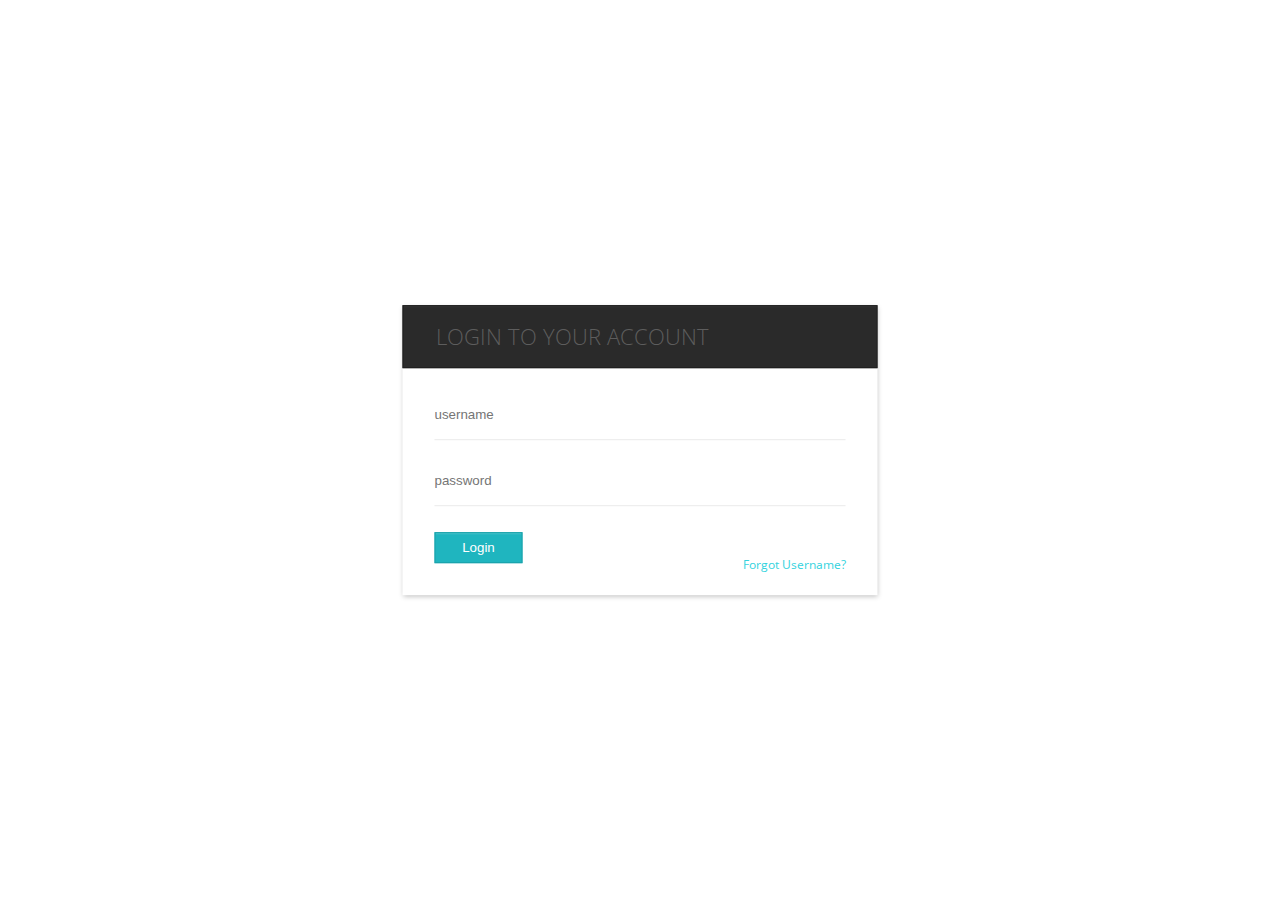
<file: index.html>
<!DOCTYPE html>
<html lang="en">
<head>
    <meta charset="UTF-8">
    <meta http-equiv="X-UA-Compatible" content="IE=edge">
    <meta name="viewport" content="width=device-width, initial-scale=1.0">
    <title>Sign-in</title>
    <link rel="stylesheet" href="style.css">
</head>
<body>
    
    <div class="log-form">
        <h2>Login to your account</h2>
        <form action="" method="GET">
          <input type="text" id="username" name="username" placeholder="username" />
          <input type="password" name="password" placeholder="password" />
          <button type="submit" id="login-submit" class="btn">Login</button>
          <a class="forgot" href="#">Forgot Username?</a>
        </form>
    </div>


    <script src="./script.js"></script>
</body>
</html>
</file>
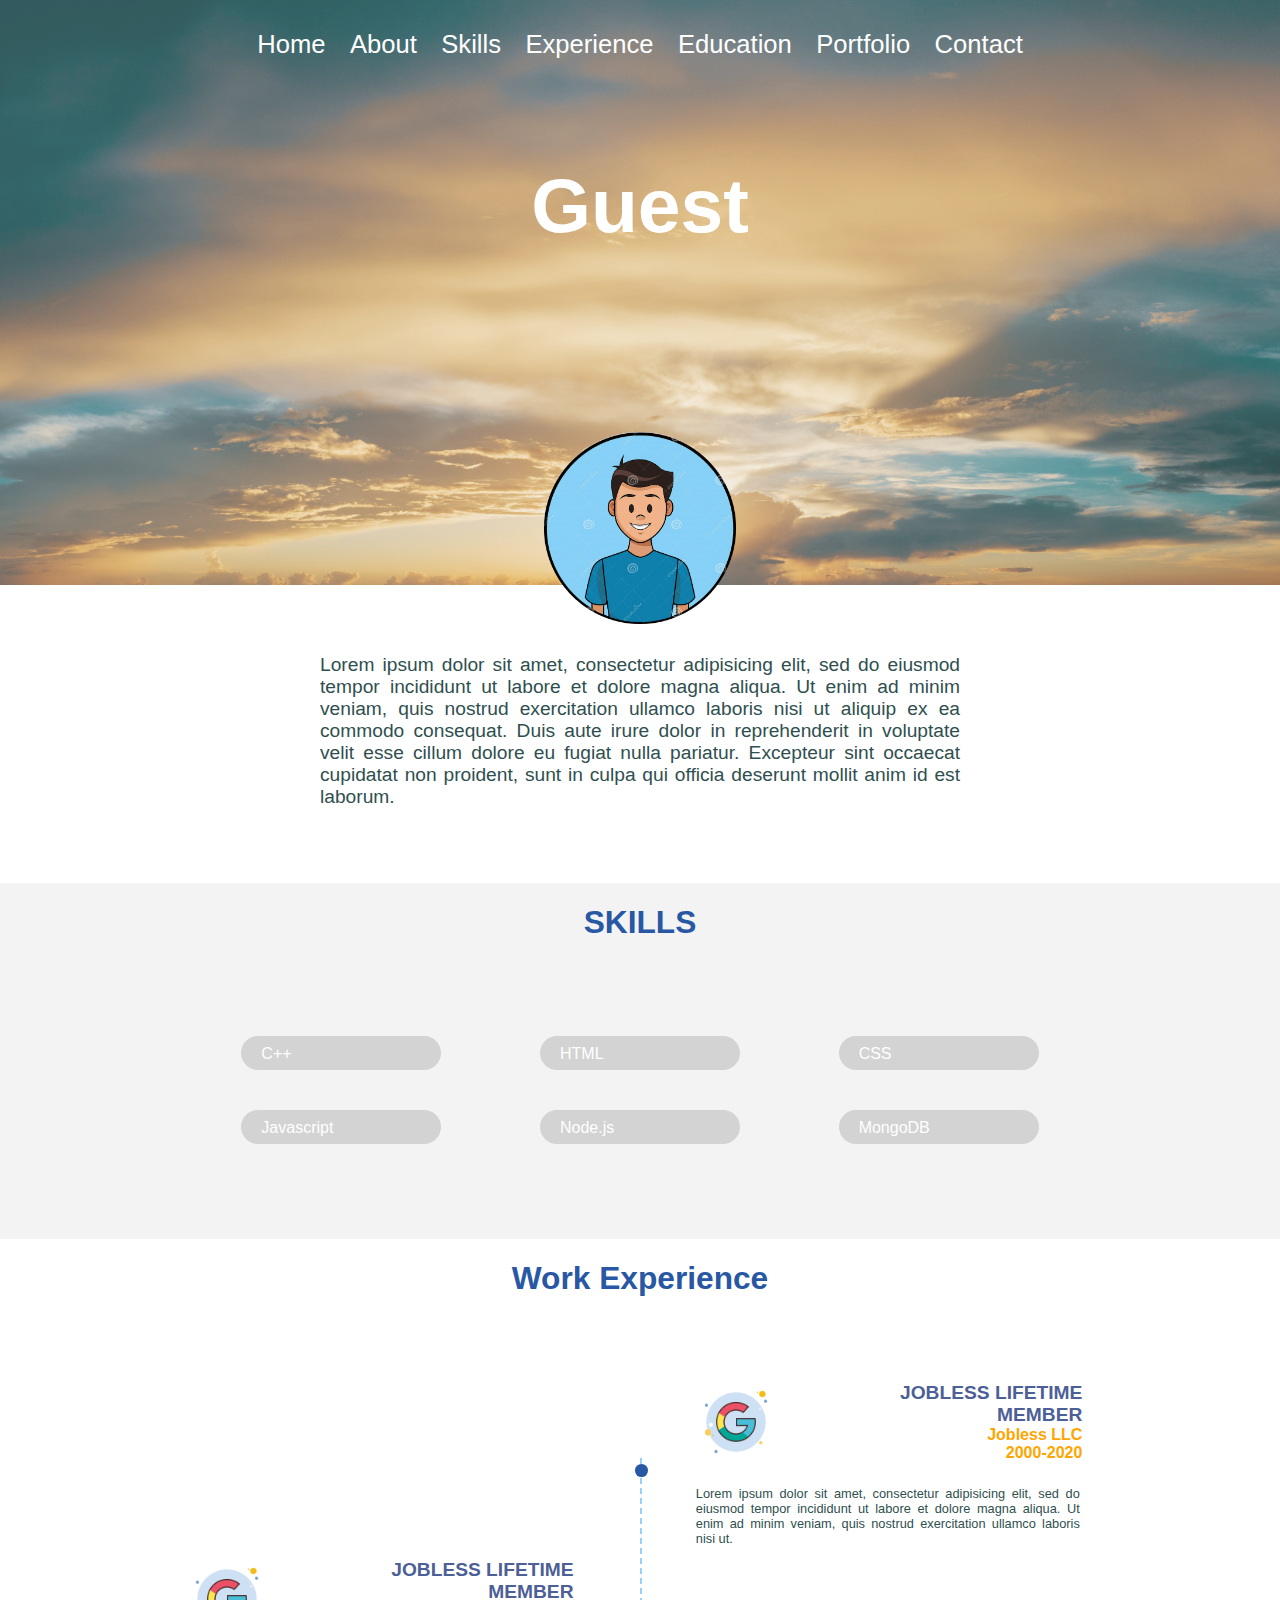
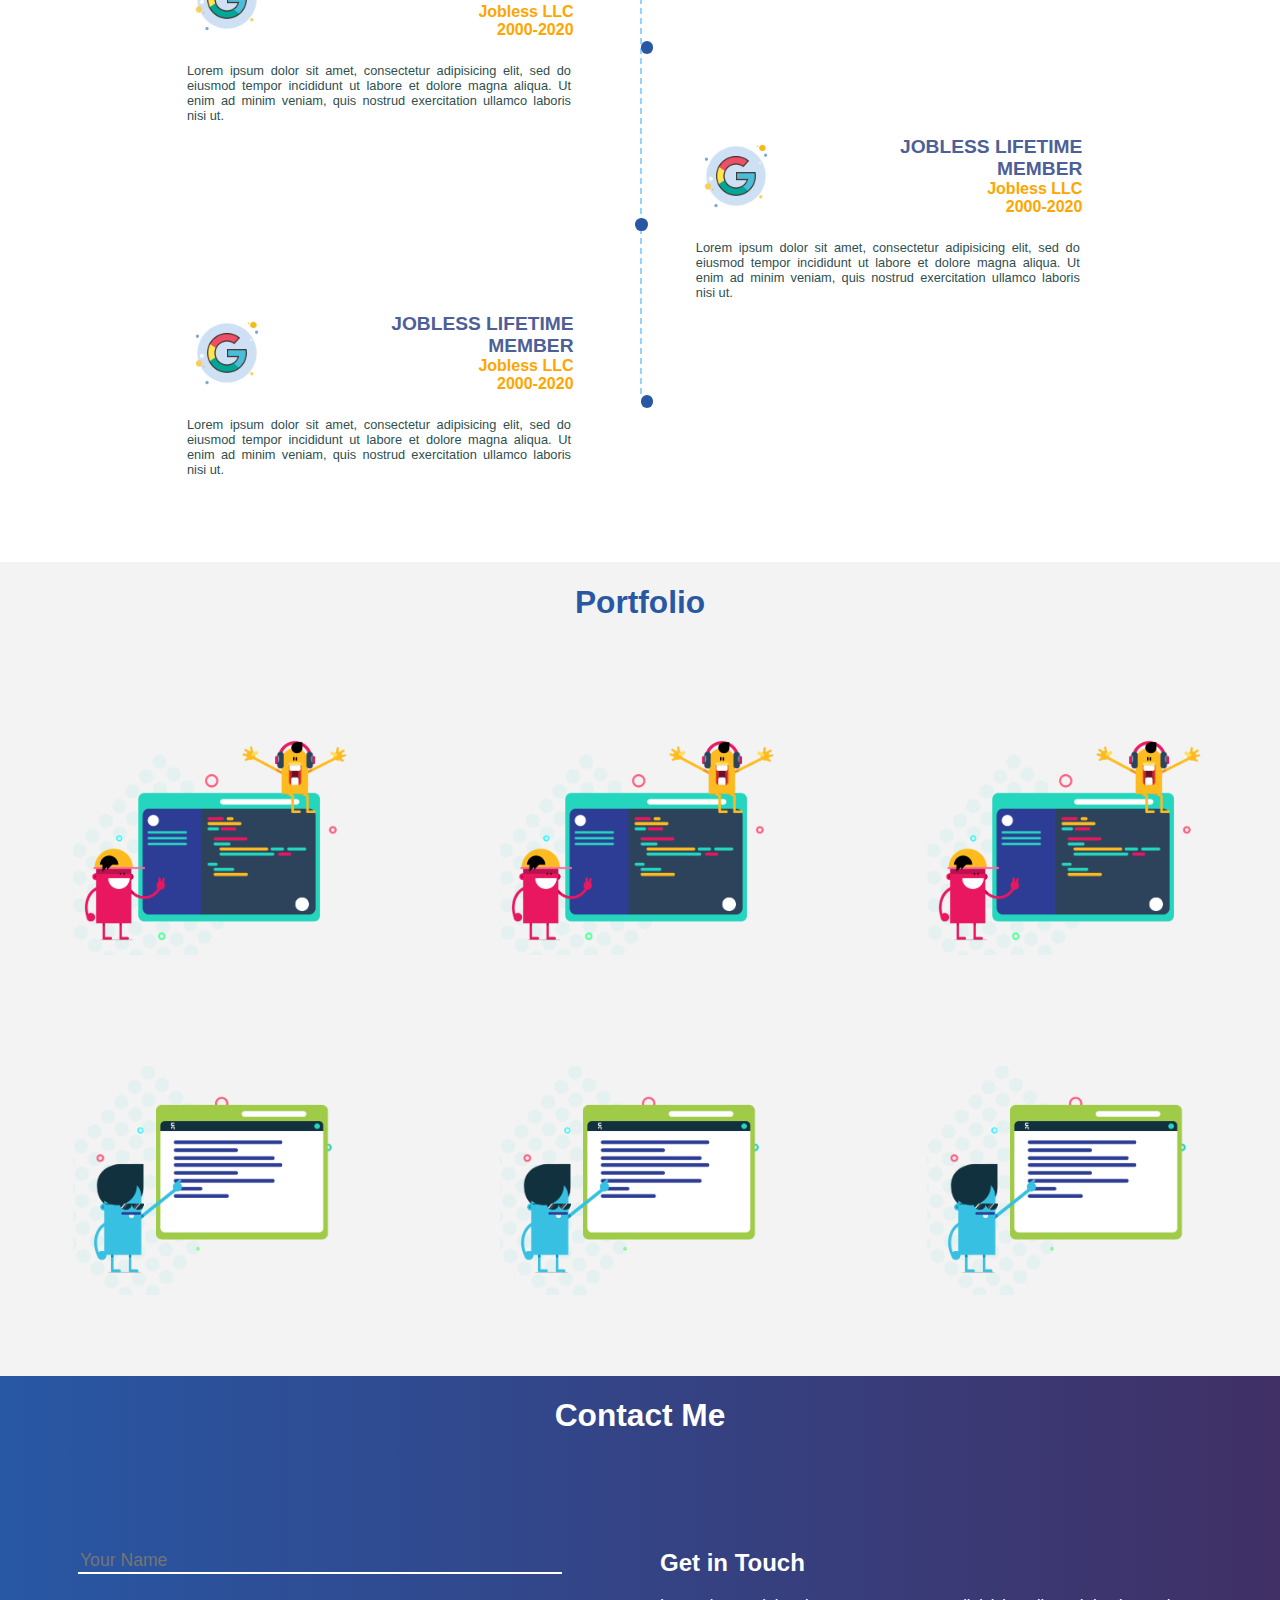
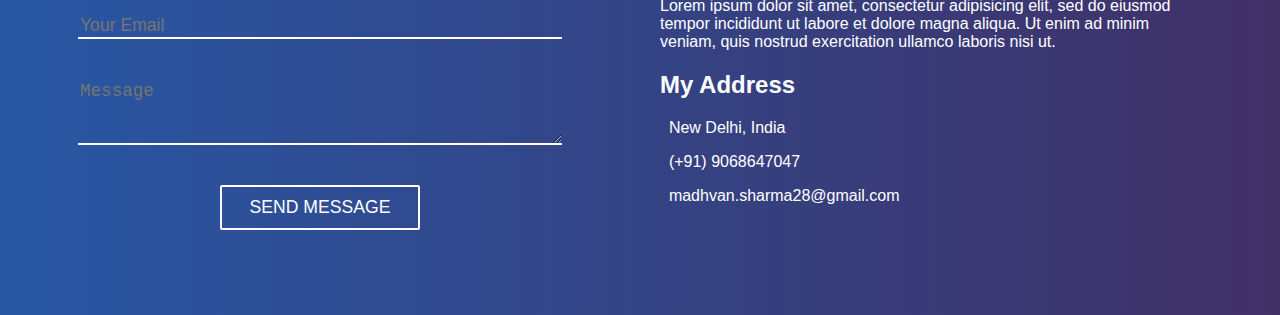
<file: homepage.html>
<!DOCTYPE html>
<html>

<head>
	<title>Madhvan Sharma</title>
	<link rel="stylesheet" type="text/css" href="./homepage_style.css">
	<link rel="shortcut icon" type="image/x-icon" href="images/favicon.png">

	<link rel="stylesheet" href="https://use.fontawesome.com/releases/v5.15.1/css/all.css" integrity="sha384-vp86vTRFVJgpjF9jiIGPEEqYqlDwgyBgEF109VFjmqGmIY/Y4HV4d3Gp2irVfcrp" crossorigin="anonymous">

	<meta name="viewport" content="width=device-width,initial-scale=1">
</head>

<body>

	<header id="body-header">
		<nav id="navigate">
			<ul class="horizontal-list text-center nav-menu">
				<li><a href="#">Home</a></li>
				<li><a href="#about">About</a></li>
				<li><a href="#skills">Skills</a></li>
				<li><a href="#experience">Experience</a></li>
				<li><a href="#education">Education</a></li>
				<li><a href="#portfolio">Portfolio</a></li>
				<li> <a href="#contact">Contact</a></li>
			</ul>
		</nav>

		<h1 class="text-center" id="user-name">Guest</h1>

		<nav class="social-links">
			<ul class="horizontal-list text-center">
				<li>
					<a href="https://www.linkedin.com/in/madhvan-sharma-948b81109/" target="_blank">
						<i class="fab fa-linkedin-in"></i>
					</a>
				</li>
				<li>
					<a href="">
						<i class="fab fa-stack-overflow"></i>
					</a>
				</li>
				<li>
					<a href="">
						<i class="fab fa-google"></i>
					</a>
				</li>
				<li>
					<a href="">
						<i class="fab fa-facebook-f"></i>
					</a>
				</li>
				<li>
					<a href="">
						<i class="fab fa-quora"></i>
					</a>
				</li>
			</ul>
		</nav>


	</header>

	<main>
		<section id="about">
			<div id="my-image">
				<img src="images/Profile.png" alt="Profile Picture">
			</div>
			<p>
				Lorem ipsum dolor sit amet, consectetur adipisicing elit, sed do eiusmod
				tempor incididunt ut labore et dolore magna aliqua. Ut enim ad minim veniam,
				quis nostrud exercitation ullamco laboris nisi ut aliquip ex ea commodo
				consequat. Duis aute irure dolor in reprehenderit in voluptate velit esse
				cillum dolore eu fugiat nulla pariatur. Excepteur sint occaecat cupidatat non
				proident, sunt in culpa qui officia deserunt mollit anim id est laborum.
			</p>
		</section>

		<section id="skills">
			<h1 class="section-heading">
				<span><i class="fas fa-chalkboard-teacher"></i></span>
				<span>SKILLS</span>
			</h1>

			<div id="skills-display">

				<!-- C++ -->
				<div class="skills-progress">
					<div class="skill-progressbar" data-skill-level="93" data-visited="false" id="cplusplus"><span class="skill-name">C++</span></div>
				</div>
				<!-- HTML -->
				<div class="skills-progress">
					<div class="skill-progressbar" data-skill-level="92" data-visited="false" id="html"><span class="skill-name">HTML</span></div>
				</div>
				<!-- CSS -->
				<div class="skills-progress">
					<div class="skill-progressbar" data-skill-level="85" data-visited="false" id="css"><span class="skill-name">CSS</span></div>
				</div>
				<!-- JAVASCRIPT -->
				<div class="skills-progress">
					<div class="skill-progressbar" data-skill-level="60" data-visited="false" id="javascript"><span class="skill-name">Javascript</span></div>
				</div>
				<!-- Node.js -->
				<div class="skills-progress">
					<div class="skill-progressbar" data-skill-level="40" data-visited="false" id="Nodejs"><span class="skill-name">Node.js</span></div>
				</div>
				<!-- MongoDB -->
				<div class="skills-progress">
					<div class="skill-progressbar" data-skill-level="70" data-visited="false" id="mongoDB"><span class="skill-name">MongoDB</span></div>
				</div>

			</div>

		</section>
		<section id="experience">

			<h1 class="section-heading">
				<span><i class="fas fa-briefcase"></i></span>
				<span>Work Experience</span>
			</h1>

			<div class="timeline">

				<div class="timeline-divider">

					<div class="divider-icon">
						<i class="fas fa-plane"></i>
					</div>

				</div>

				<div class="timeline-box">

					<div class="timeline-box-heading">
						<span style="color:#4d5f97; font-size:1.2rem;">JOBLESS LIFETIME MEMBER</span>
						<span>Jobless LLC</span>
						<span>2000-2020</span>
					</div>
					<div class="timeline-box-content">
						Lorem ipsum dolor sit amet, consectetur adipisicing elit, sed do eiusmod
						tempor incididunt ut labore et dolore magna aliqua. Ut enim ad minim veniam,
						quis nostrud exercitation ullamco laboris nisi ut.
					</div>

				</div>
				<div class="timeline-box">

					<div class="timeline-box-heading">
						<span style="color:#4d5f97; font-size:1.2rem;">JOBLESS LIFETIME MEMBER</span>
						<span>Jobless LLC</span>
						<span>2000-2020</span>
					</div>
					<div class="timeline-box-content">
						Lorem ipsum dolor sit amet, consectetur adipisicing elit, sed do eiusmod
						tempor incididunt ut labore et dolore magna aliqua. Ut enim ad minim veniam,
						quis nostrud exercitation ullamco laboris nisi ut.
					</div>

				</div>
				<div class="timeline-box">

					<div class="timeline-box-heading">
						<span style="color:#4d5f97; font-size:1.2rem;">JOBLESS LIFETIME MEMBER</span>
						<span>Jobless LLC</span>
						<span>2000-2020</span>
					</div>
					<div class="timeline-box-content">
						Lorem ipsum dolor sit amet, consectetur adipisicing elit, sed do eiusmod
						tempor incididunt ut labore et dolore magna aliqua. Ut enim ad minim veniam,
						quis nostrud exercitation ullamco laboris nisi ut.
					</div>

				</div>
				<div class="timeline-box">

					<div class="timeline-box-heading">
						<span style="color:#4d5f97; font-size:1.2rem;">JOBLESS LIFETIME MEMBER</span>
						<span>Jobless LLC</span>
						<span>2000-2020</span>
					</div>
					<div class="timeline-box-content">
						Lorem ipsum dolor sit amet, consectetur adipisicing elit, sed do eiusmod
						tempor incididunt ut labore et dolore magna aliqua. Ut enim ad minim veniam,
						quis nostrud exercitation ullamco laboris nisi ut.
					</div>

				</div>
			</div>

		</section>
		<!-- <section id="education"></section> -->
		<section id="portfolio">

			<h1 class="section-heading">
				<span><i class="fas fa-tasks"></i></span>
				<span>Portfolio</span>
			</h1>

			<div id="portfolio-container">
				<div class="image1 portfolio-images"><span class="portfolio-text">Hi There!</span></div>
				<div class="image1 portfolio-images"><span class="portfolio-text">Hi There!</span></div>
				<div class="image1 portfolio-images"><span class="portfolio-text">Hi There!</span></div>

				<div class="image2 portfolio-images"><span class="portfolio-text">Hi There!</span></div>
				<div class="image2 portfolio-images"><span class="portfolio-text">Hi There!</span></div>
				<div class="image2 portfolio-images"><span class="portfolio-text">Hi There!</span></div>
			</div>

		</section>
		<section id="contact">

			<h1 class="section-heading" style="color:white">
				<span><i class="far fa-id-card"></i></span>
				<span>Contact Me</span>
			</h1>

			<div id="contact-container">
				<div id="send-mail">

					<form action="" method="post">
						<input type="text" name="name" placeholder="Your Name">
						<input type="email" name="email" placeholder="Your Email" required>
						<textarea placeholder="Message" rows="3"></textarea>
						<input id="submit-button" type="submit" name="send" value="Send Message">
						<!-- <button type = "submit" id = "submit-buttom"> Send Message</button> -->
					</form>

				</div>

				<div id="my-info">

					<h2>Get in Touch</h3>
						<p>Lorem ipsum dolor sit amet, consectetur adipisicing elit, sed do eiusmod
							tempor incididunt ut labore et dolore magna aliqua. Ut enim ad minim veniam,
							quis nostrud exercitation ullamco laboris nisi ut.</p>
						<h2>My Address</h3>
							<p><span><i class="fas fa-map-marker-alt"></i></span><span>&nbsp New Delhi, India</span></p>
							<p><span><i class="fas fa-mobile"></i></span><span>&nbsp (+91) 9068647047</span></p>
							<p><span><i class="far fa-envelope"></i></span><span>&nbsp madhvan.sharma28@gmail.com</span>
							</p>

				</div>
			</div>

			<nav class="social-links">
				<ul class="horizontal-list text-center">
					<li>
						<a href="#" target="_blank">
							<i class="fab fa-linkedin-in"></i>
						</a>
					</li>
					<li>
						<a href="#">
							<i class="fab fa-stack-overflow"></i>
						</a>
					</li>
					<li>
						<a href="#">
							<i class="fab fa-google"></i>
						</a>
					</li>
					<li>
						<a href="#">
							<i class="fab fa-facebook-f"></i>
						</a>
					</li>
					<li>
						<a href="#">
							<i class="fab fa-quora"></i>
						</a>
					</li>
				</ul>
			</nav>

		</section>
	</main>

	<script type="text/javascript" src="./homepage_script.js"></script>
</body>

</html>
</file>
<file: style.css>
@import url(https://fonts.googleapis.com/css?family=Open+Sans+Condensed:300,700|Open+Sans:400,300,600);

*{
    box-sizing: border-box;
}
 body {
    font-family: 'open sans', helvetica, arial, sans;
    background-size: cover;
}
 .log-form {
    width: 40%;
    min-width: 320px;
    max-width: 475px;
    background: #fff;
    position: absolute;
    top: 50%;
    left: 50%;
    transform: translate(-50%,-50%);
    box-shadow: 0px 2px 5px rgba(0,0,0,0.25);
}

.log-form form {
    display: block;
    width: 100%;
    padding: 2em;
}
 .log-form h2 {
    width: 100%;
    color: #5d5d5d;
    font-family: 'open sans condensed';
    font-size: 1.35em;
    display: block;
    background: #2a2a2a;
    text-transform: uppercase;
    padding: .75em 1em .75em 1.5em;
    box-shadow: inset 0px 1px 1px rgba(255,255,255,0.05);
    border: 1px solid #1d1d1d;
    margin: 0;
    font-weight: 200;
}
 .log-form input {
    display: block;
    margin: auto auto;
    width: 100%;
    margin-bottom: 2em;
    padding: .5em 0;
    border: none;
    border-bottom: 1px solid #eaeaea;
    padding-bottom: 1.25em;
    color: #757575;
}
 .log-form input:focus {
    outline: none;
}
 .log-form .btn {
    display: inline-block;
    background: #1fb5bf;
    border: 1px solid #1ba0a9;
    padding: .5em 2em;
    color: white;
    margin-right: .5em;
    box-shadow: inset 0px 1px 0px rgba(255,255,255,0.2);
}
 .log-form .btn:hover {
    cursor:pointer;
    background: #23cad5;
}
 .log-form .btn:active {
    /* cursor:pointer; */
    background: #1fb5bf;
    box-shadow: inset 0px 1px 1px rgba(0,0,0,0.1);
}
 .log-form .btn:focus {
    outline: none;
}
 .log-form .forgot {
    color: #33d3de;
    line-height: .5em;
    position: relative;
    top: 2.5em;
    text-decoration: none;
    font-size: .75em;
    margin: 0;
    padding: 0;
    float: right;
}
 .log-form .forgot:hover {
	 color: #1ba0a9;
}
 
/* media queries */
@media (max-width: 40em) {
    .log-form {
        width: 95%;
        position: relative;
        margin: 2.5% auto 0 auto;
        left: 0%;
        transform: translate(0%,0%);
	}
}
</file>
<file: homepage_style.css>
body{
	margin:0px;
	color:darkslategrey;
	font-family: sans-serif;
}

section{
	display:flex;
	flex-direction:column;
	align-items: center;
}

section:nth-child(even){
	background-color:#d0d0d040;
}


/*SECTION HEADING*/
.section-heading{
	text-align:center;
	font-size:1.98rem;
	color:#2857a4;
	font-family:sans-serif,serif;
	margin-bottom: 75px;
}

/*HEADER*/

#body-header{
	height:65vh;
	background-image: url("images/header.jpg");
	background-size:cover;
	background-position: center;
	background-attachment: fixed;
	opacity:0.8;
	color:white;
	overflow-wrap:break-word;
}

.horizontal-list{
	list-style:none;
	padding:0px;
	margin-top:0px;
}

.horizontal-list li{
	display:inline-block;
	font-size:2vw;
	padding:10px;
	padding-top:30px;
}

.horizontal-list a{
	color:white;
	text-decoration:unset;
	transition:color 0.8s;
}

.horizontal-list a:hover{
	color:black;
}

#body-header h1{
	font-size:6vw;
	position:relative;
	top:7%;
}

.text-center{
	text-align:center;
}

.social-links li{
	padding:0px 15px;
	font-size:1.8vw;
}

/*.social-links ul{
	position:relative;
	top:10%;
}*/

/*ABOUT*/

#about{
	height: auto;
	width:100%;
	position:relative;
	margin-bottom:75px;
}

#my-image{
	height:12rem;
	width:12rem;
	margin:auto;
	margin-top: -17vh;
}

#my-image img{
	height:100%;
	width:100%;
}

#about p{
	width:50%;
	margin:auto;
	text-align:justify;
	padding-top:30px;
	font-size:1.2rem;
}

/*SKILLS*/
#skills-display{
	width:70%;
	display:flex;
	flex-direction:row;
	flex-wrap:wrap;
	justify-content:space-around;
	margin-bottom:75px;
}

.skills-progress{
	background-color:lightgrey;
	width:200px;
	height:34px;
	border-radius:17px;
	color:white;
	margin:20px;
	/*border:2px solid grey;*/
	/*box-shadow: 0px 0px 2px 3px #C8C8C8;*/
}

/*Percentage Classes*/
.skill-progressbar{
	height: inherit;
	width:0%;
	border-radius:17px 0px 0px 17px; 
}

#cplusplus{
	/* width:95%; */
	background-color: #2857a4;
}

#html{
	/* width:92%; */
	background-color: #ec4d1c;
}

#css{
	/* width:85%; */
	background-color: #93738c;
}

#javascript{
	/* width:60%; */
	background-color: #0b8176;
}

#Nodejs{
	/* width:40%; */
	background-color: orange;
}

#mongoDB{
	/* width:70%; */
	background-color: #e91e63;
}

.skill-name{
	display:inline-block;
	margin-left:20px;
	margin-top:9px;
	font-weight:500;
	font-size:1rem;
}

/*PORTFOLIO*/
#portfolio-container{
	display:flex;
	flex-wrap: wrap;
	justify-content:space-around;
}

#portfolio-container > div{
	width:280px;
	height:280px;
	border-radius: 20px;
	margin:30px;
}

.portfolio-images{
	background-size: contain;
	background-repeat: no-repeat;
}

.image1{
	background-image: url("images/portfolio-1.png");
}

.image2{
	background-image: url("images/portfolio-2.png");
}

.portfolio-images:hover{
	background-color: lightgrey;
}

.portfolio-text{
	font-size:1.9rem;
	text-align: center;
	font-weight:700;
	color:rgba(255,255,255,0);
	display:block;
	padding-top:135px;
	transition: color 1s;
}

.portfolio-text:hover{
	color:rgba(255,255,255,1);
	/*color:black;*/
	/*opacity:1;*/
}


/*CONTACT*/
#contact{
	background-image:linear-gradient(to right,#2857a4,#403066);
	color:white;
}

#contact-container{
	display:flex;
	flex-wrap:wrap;
	/*justify-content:space-around;*/
	margin-bottom:40px;
}

#send-mail{
	width:50%;
}

#send-mail *{
	border:none;
}

#send-mail > form > *{
	display:block;
	background-color: transparent;
	margin:auto;
	margin-top:40px;
	width:75%;
	border-bottom:2px solid white;
	font-size:1.1rem;
	outline: none;
	color:white;
}


#submit-button{
	border:2px white solid;
	font-size:1.4rem;
	padding:10px 0px;
	border-radius:2px;
	color:white;
	text-transform: uppercase;
	font-weight:400;
	max-width:200px;
}

#submit-button:hover{
	background-color:white;
	color:#2857a4;
    cursor:pointer;
}

#my-info{
	width:40%;
	padding:20px;
	font-size:1rem;
}

/*Work EXP*/
.timeline{
	width:75%;
	position:relative;
	/*border:2px black solid;*/
	margin-bottom:75px;
}

.timeline-box{
	position:relative;
	width:40%;
	/* left:5%; */
	min-height:150px;
	/*border:2px black solid;*/
	margin:7px;
	height:auto;
	padding:3px 20px;
}


.timeline-box:nth-child(even){
	left:53%;
	/*display:inline-block;*/
}

.timeline-box-heading *{
	display:block;
	color:orange;
	font-weight:700;
	text-align: right;
	padding-right:9px;
}

.timeline-box-heading{
	display:inline-block;
	width:50%;
	position:absolute;
	right:2%;
}

.timeline-box-content{
	font-size:0.8rem;
	text-align:justify;
	padding-top:20px;
}

.timeline-box::before{
	content:'';
	display:inline-block;
	width:80px;
	height:80px;
	padding-left:20px;
	background-image:url("images/google-logo.png");
	background-size:contain;
	background-repeat: no-repeat;
}

.timeline-box::after{
	content:"";
	position:absolute;
	border-radius:50%;
	background-color:#2857a4;
	top:50%;
	left:111.7%;
	width:0.8rem;
	height:0.8rem;
}

.timeline-box:nth-child(even)::after{
	left:-9.6%;
}

.timeline-divider{
	position:absolute;
	height:75%;
	width:0;
    top: 12%;
    /*bottom: 14%;*/
    left: 50%;
    border-right: 2px dashed #0096fa6b;
}

.divider-icon{
	font-size:2rem;
	position:sticky;
	top:0;
	transform:rotate(90deg);
	z-index:1;
	/*color:darkslategrey;*/
	color:#0e2d61;
}


/* Media queries */
@media screen and (max-width:600px){
	.timeline-divider{
		left:10%;
		height:80%;
	}

	.timeline-box{
		left:12% !important;
		width:80%;
		margin:5% inherit;
	}

	.timeline-box::after{
		left:-6%  !important;
	}

	html{
		font-size:15px;
	}

	#body-header h1{
		font-size:11vw;
		position:relative;
		top:15%;
	}

	.social-links{
		position:relative;
		top:15.8%;
	}

	.social-links li{
		font-size:1.67rem;
	}

	#my-image{
		margin-top:-13vh;
	}

	#about p{
		width:90%;
	}

	#portfolio-container > div{
		width:200px;
		height:200px;
		margin:1%;
	}

	.skills-progress{
		width:150px;
		margin: 4% 3.5%;
	}

	#send-mail{
		width:100%
	}

	#my-info{
		width:100%;
	}
}
</file>
